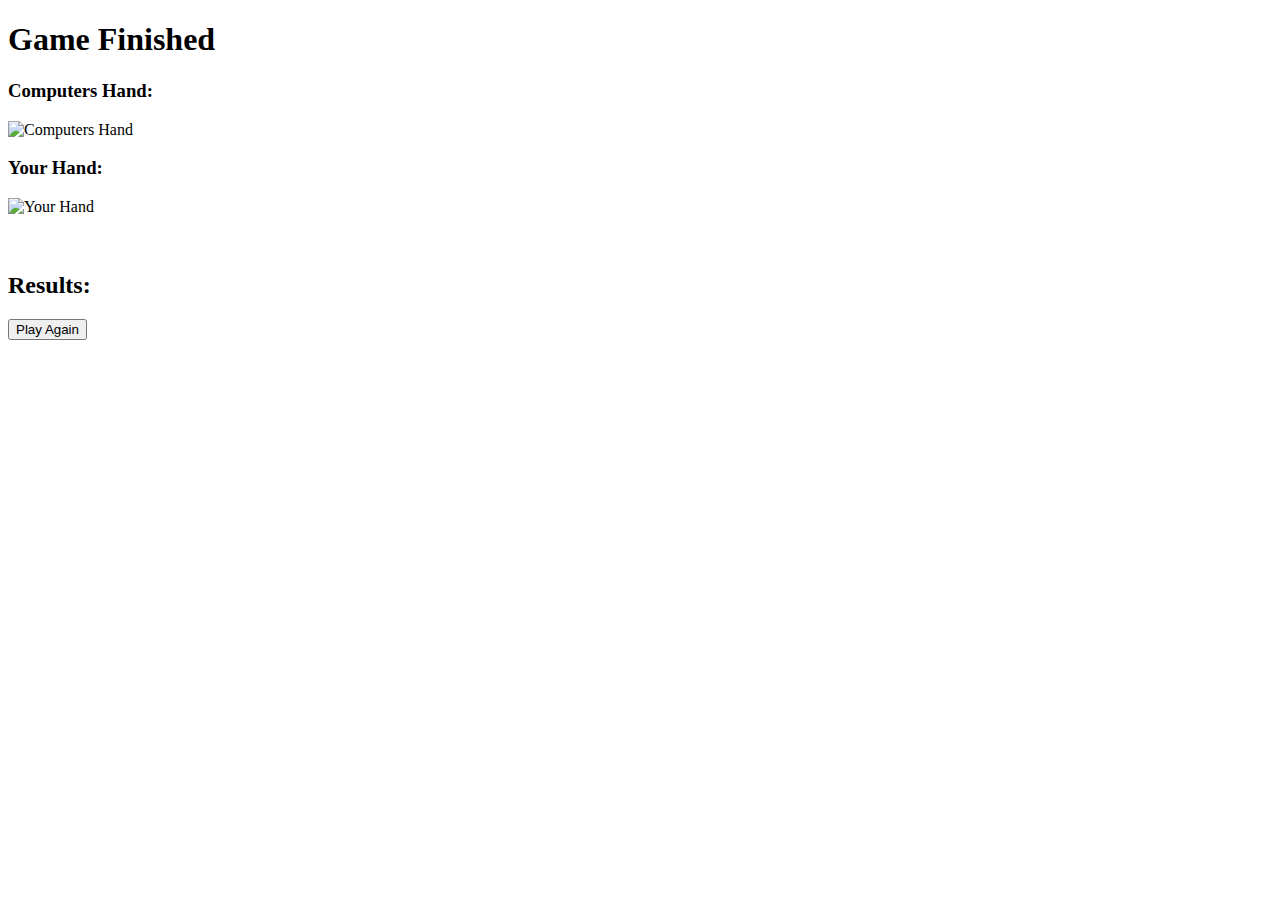
<file: src/main/resources/templates/output.html>
<!DOCTYPE html>
<html lang="en" xmlns:th="http://www.thymeleaf.org">
<head>
    <meta charset="UTF-8">
    <title>Rock, Paper, Scissors</title>
    <link rel="stylesheet" th:href="@{style.css}">
</head>
<body>
<h1>Game Finished</h1>
<h3>Computers Hand:</h3>
<img th:src="@{'images/' + ${game.getComputerChoice()} + '.png'}" alt="Computers Hand">
<h3>Your Hand:</h3>
<img th:src="@{'images/' + ${game.getUserChoice()} + '.png'}" alt="Your Hand">
<form th:action="@{/index}">
    <label> </label><br>
    <label> </label><br>
    <h2>Results: <span th:text="${game.getWinner()}"></span></h2>
    <button type="submit">Play Again</button>
</form>
</body>
</html>
</file>
